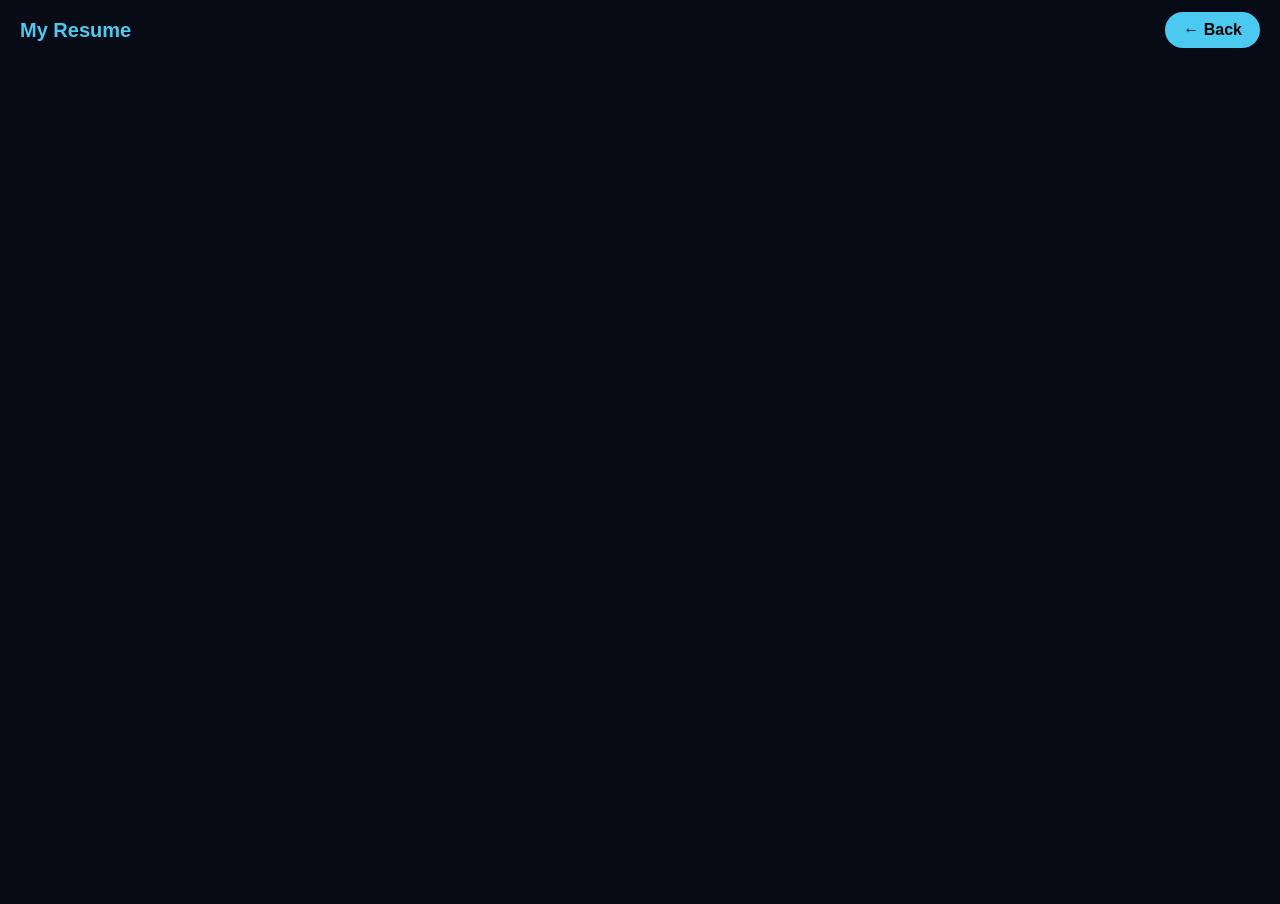
<file: resume.html>
<!DOCTYPE html>
<html lang="en">

<head>

    <meta charset="UTF-8">

    <meta name="viewport" content="width=device-width, initial-scale=1.0">

    <title>Aameena Mehek - Resume</title>

    <style>

        * {
            margin: 0;
            padding: 0;
            box-sizing: border-box;
        }

        html,
        body {
            width: 100%;
            height: 100%;
            background: #070b16;
        }

        .topbar {
            height: 60px;
            background: #070b16;
            display: flex;
            align-items: center;
            justify-content: space-between;
            padding: 0 20px;
        }

        .topbar h2 {
            color: #4cc9f0;
            font-family: Arial, sans-serif;
            font-size: 20px;
        }

        .back {
            background: #4cc9f0;
            color: #000;
            text-decoration: none;
            padding: 9px 18px;
            border-radius: 30px;
            font-family: Arial, sans-serif;
            font-weight: bold;
        }

        .pdf {
            width: 100%;
            height: calc(100vh - 60px);
        }

        .pdf iframe {
            width: 100%;
            height: 100%;
            border: none;
        }

        /* MOBILE */
        @media (max-width: 768px) {

            .topbar {
                height: 60px;
                padding: 0 15px;
            }

            .topbar h2 {
                font-size: 18px;
            }

            .back {
                padding: 8px 15px;
                font-size: 14px;
            }

            .pdf {
                height: calc(100vh - 60px);
            }

            .pdf iframe {
                width: 100%;
                height: 100%;
            }
        }

    </style>

</head>

<body>

    <div class="topbar">

        <h2>My Resume</h2>

        <a href="index.html" class="back">
            ← Back
        </a>

    </div>

    <div class="pdf">

        <iframe src="Aameena_Mehek_Resume.pdf"></iframe>

    </div>

</body>

</html>
</file>
